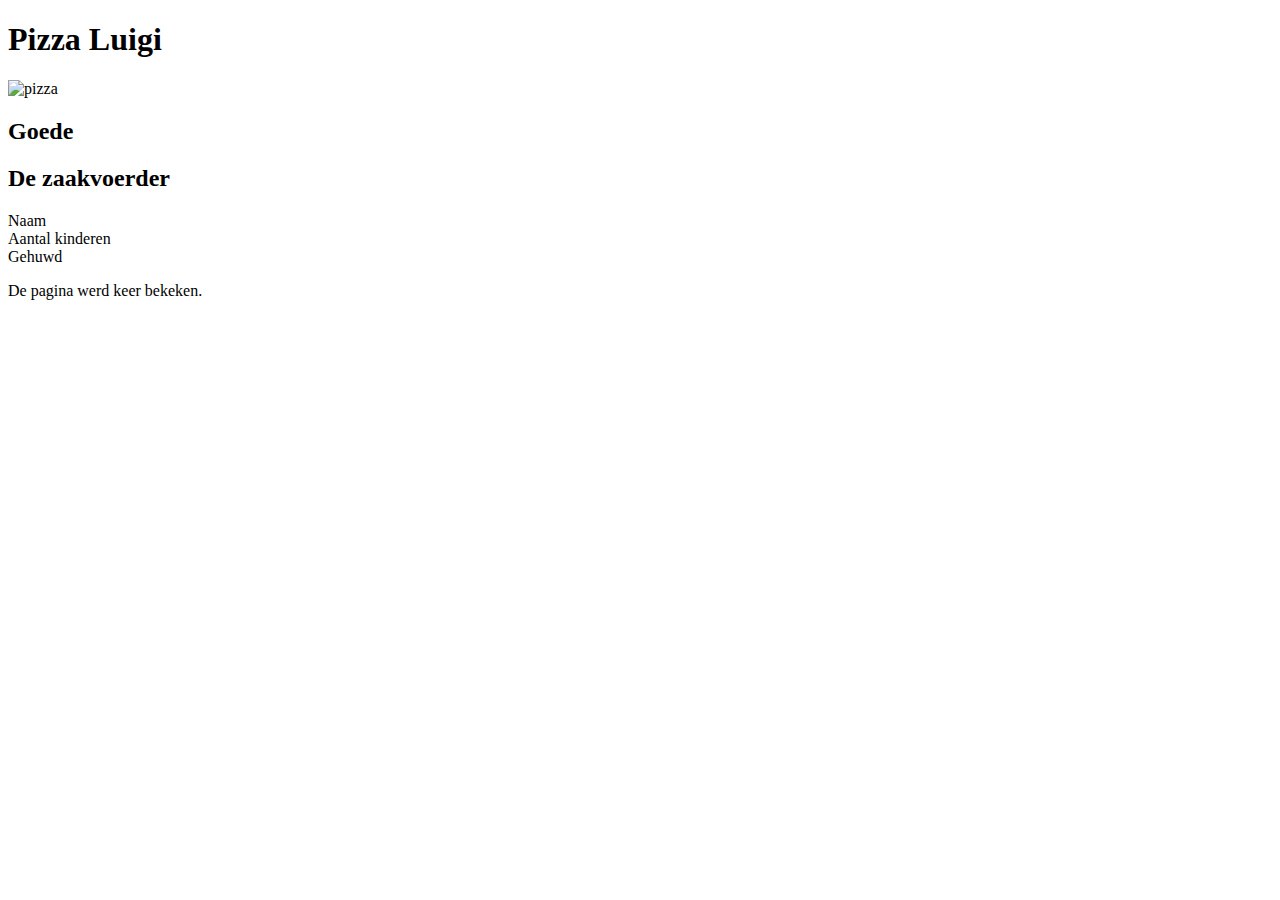
<file: src/main/resources/templates/index.html>
<!doctype html>
<html lang="nl" xmlns:th="http://www.thymeleaf.org">
<head th:replace="fragments::head(title='Pizza Luigi')"></head>
<body>
<nav th:replace="fragments::menu"></nav>
<h1>Pizza Luigi</h1>
<img th:src="@{/images/luigi.jpg}" alt="pizza" class="fullwidth">
<h2>Goede <span th:text="${moment}"></span></h2>
<h2>De zaakvoerder</h2>
<dl>
  <dt>Naam</dt>
  <dd th:text="${zaakvoerder.naam}"></dd>

  <dt>Aantal kinderen</dt>
  <dd th:text="${zaakvoerder.aantalKinderen}"></dd>
  <dt>Gehuwd</dt>
  <dd th:text="${zaakvoerder.gehuwd} ? 'Ja' : 'Nee'"></dd>
</dl>
<p>De pagina werd <th:block th:text="${aantalKeerBekeken}"></th:block>
  keer bekeken.</p>
</body>
</html>
</file>
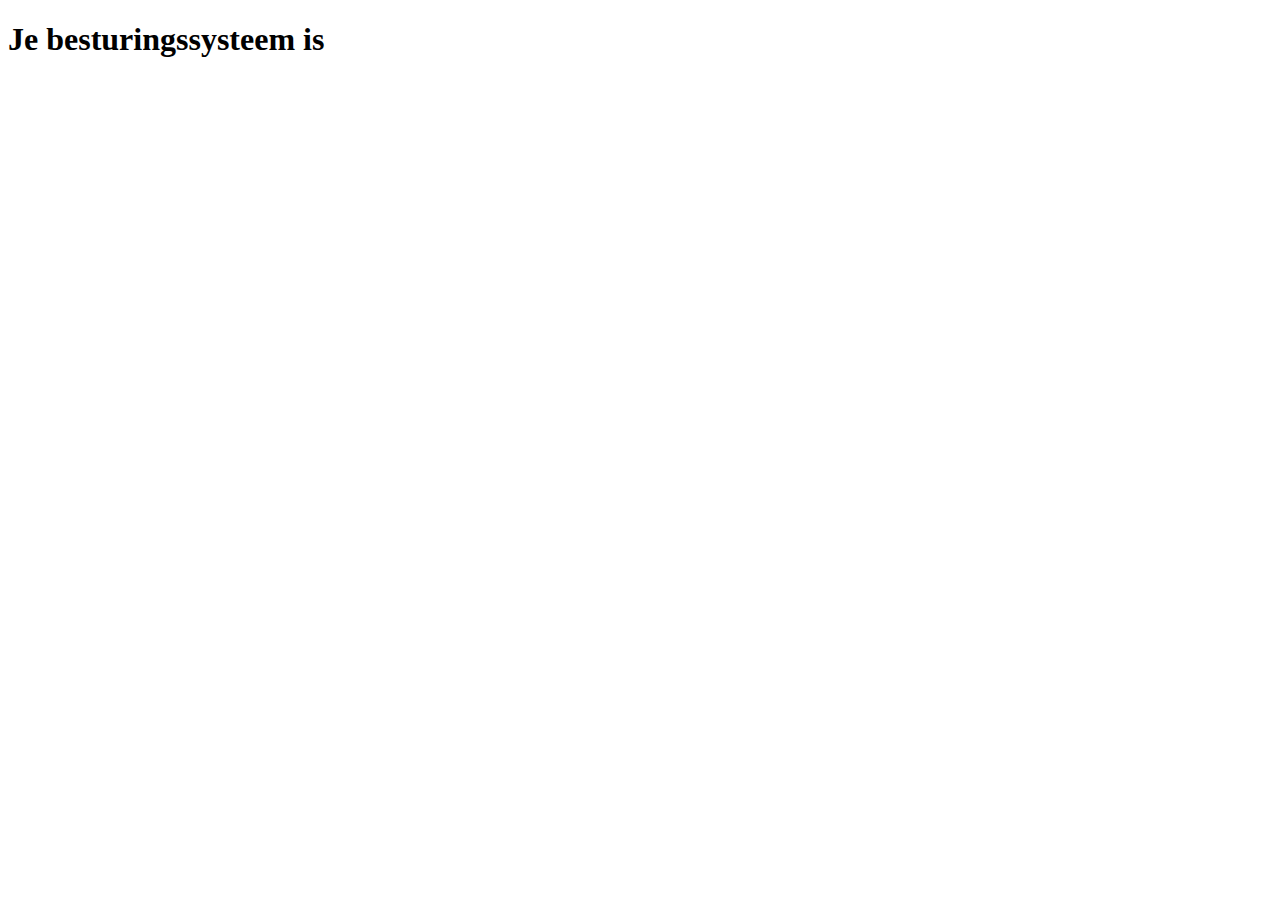
<file: src/main/resources/templates/os.html>
<!doctype html>
<html lang="nl" xmlns:th="http://www.thymeleaf.org">
<head th:replace="fragments::head(title='OS')"></head>
<body>
<nav th:replace="fragments::menu"></nav>
<h1>Je besturingssysteem is
    <th:block th:text="${os} ? ${os} : 'onbekend'"></th:block>
</h1>
</body>
</html>
</file>
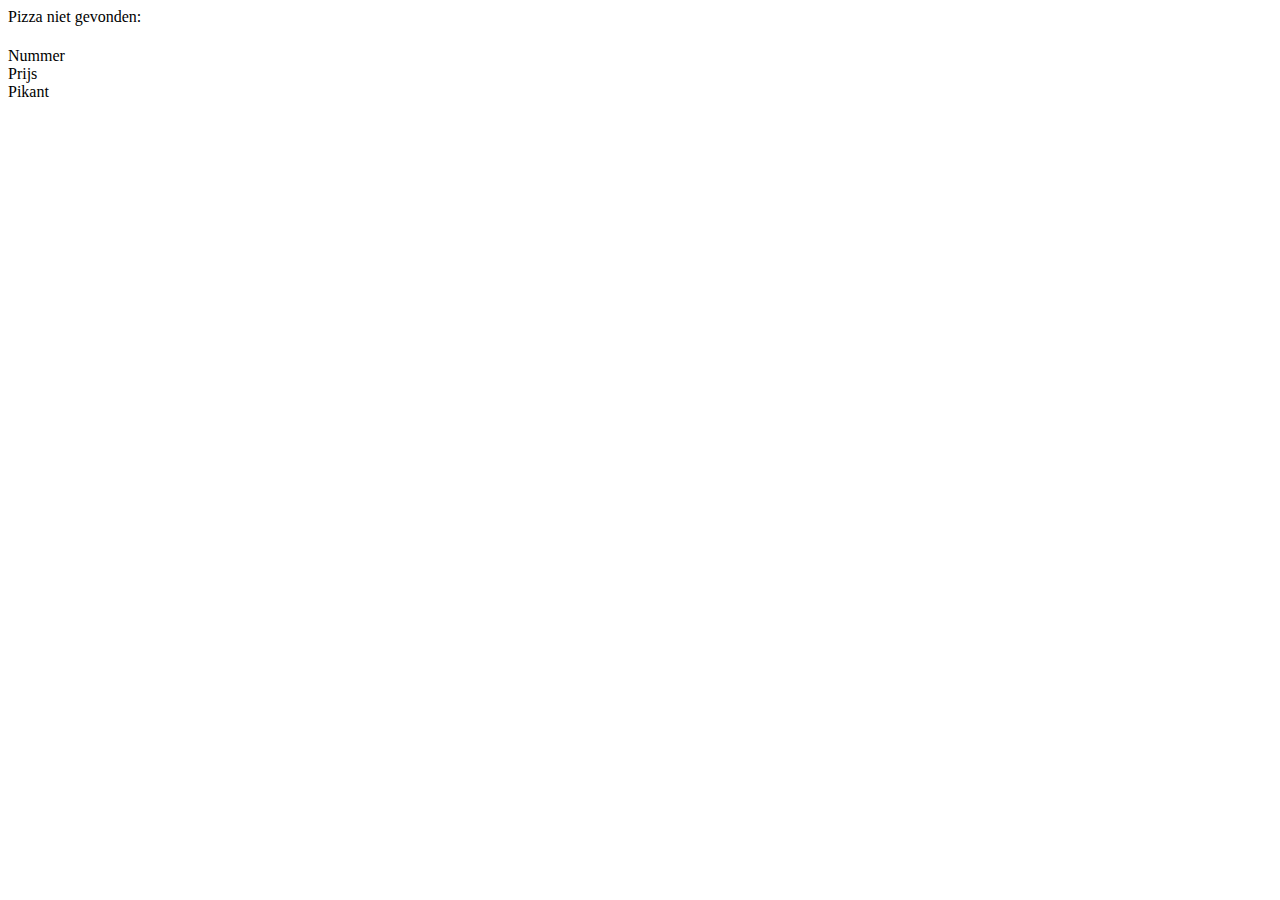
<file: src/main/resources/templates/pizza.html>
<!doctype html>
<html lang="nl" xmlns:th="http://www.thymeleaf.org">
<head th:replace="fragments::head(title = ${pizza} ? ${pizza.naam} : 'Pizza niet gevonden')"></head>
<body>
<nav th:replace="fragments::menu"></nav>
<div th:if="not ${pizza}" class="fout">Pizza niet gevonden:<th:block th:text="${id}"></th:block>
</div>
<th:block th:if="${pizza}" th:object="${pizza}">
    <h1 th:text="*{naam}"></h1>
    <dl>
        <dt>Nummer</dt>
        <dd th:text="*{id}"></dd>
        <dt>Prijs</dt>
        <dd th:text="*{prijs}"></dd>
        <dt>Pikant</dt>
        <dd th:text="*{pikant} ? 'Ja' : 'Nee'"></dd>
    </dl>
</th:block>
</body>
</html>
</file>
